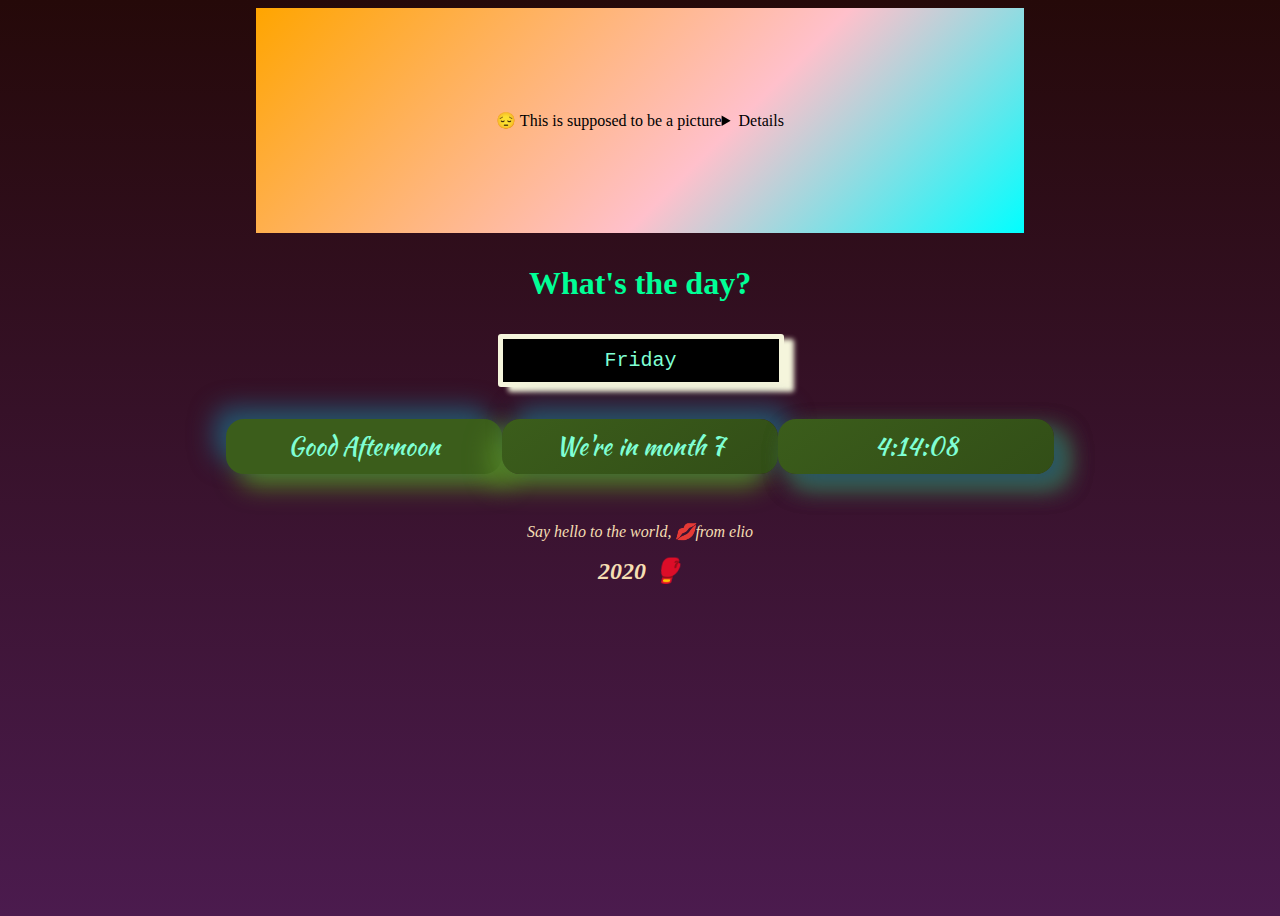
<file: index.html>
<!DOCTYPE html>
<html lang="en">
<head>
    <meta charset="UTF-8">
    <meta name="viewport" content="width=device-width, initial-scale=1.0">
    <meta http-equiv="X-UA-Compatible" content="ie=edge">
    <title>call a day</title>
    <link rel="stylesheet" href="style.css">
    <link href="https://fonts.font.im/css?family=Kaushan+Script" rel="stylesheet">
</head>
<body>
    <div class="picture">
        <div>😔 This is supposed to be a picture
            <!-- TODO need to apply details more attractive -->
            <!-- Here's what details element looks like(click for more) -->
            <details>Neat!</details> 
        </div>
        <!-- <img src="https://source.unsplash.com/random/600x400" alt="a random picture"> -->
    </div>
    <div class="word">
        <p class="today">What's the day?</p>
    </div>
    <code></code>
    <div class="hour-month">
        <code class="hours"></code>
        <code class="month"></code>
        <code class="mins"></code>
    </div>
    <p>Say hello to the world, 💋from elio</p>
    <h2>2020 🥊</h2>
    <script src="./today.js"></script>
</body>
</html>
</file>
<file: style.css>
body {
    --bg-color: rgb(37, 9, 9);
    --bg-color-1: rgb(75, 27, 78);
    background: linear-gradient(var(--bg-color), var(--bg-color-1));
    height: 100vh;
}

.picture {
    /* 01: flexbox */
    /* display: flex;
    justify-content: center; */
    /* 02 grid */
    display: grid;
    place-items: center;
}
@keyframes shining {
    0% {
        background: linear-gradient(135deg, orange, pink 60%, cyan);
    }
    100% {
        background: linear-gradient(-135deg, orange, pink 60%, cyan);
    }
}
.picture > div {
    display: flex;
    justify-content: center;
    align-items: center;
    height: 25vh;
    width: 60vw;
    background: linear-gradient(135deg, orange, pink 60%, cyan);
    animation: shining 2s infinite alternate-reverse;
    transition: all 2s ease-in-out;
}

.word {
    /* 01: flexbox */
    /* display: flex;
    justify-content: center; */
    /* 02 grid */
    display: grid;
    place-items: center;
}
p.today {
    font-weight: bold;
    font-size: xx-large;
    color: rgba(0, 255, 150 ,1);
}
code {
    background: black;
    justify-content: space-around;
    display: flex;
    width: 20vw;
    margin-left: calc(40% - 1rem);
    margin-bottom: 1rem;
    padding: 10px;
    border: 5px beige solid;
    border-radius: 3px;
    box-shadow: 10px 5px 5px beige;
    font-size: x-large;
    color: aquamarine;
}

.hour-month {
    margin-top: 2rem;
    display: grid;
    grid-template-columns: repeat(5, 1fr);
}

.hours, .month, .mins {
    margin-left: 0;
    border-radius: 18px;
    border: 0;
    font-family: 'Kaushan Script', cursive;
}

code.hours {
    grid-column-start: 2;
    grid-column-end: 2;
    background: #3b5d1b;
    box-shadow:  -12px -12px 24px #25516b, 
             12px 12px 24px #528225;
}
code.month {
    grid-column-start: 3;
    grid-column-end: 3;
    background: linear-gradient(145deg, #3b5d1b, #324e17);
    box-shadow:  12px -12px 24px #25516b, 
             -12px 12px 24px #528225;
}
code.mins {
    grid-column-start: 4;
    grid-column-end: 4;
    background: linear-gradient(145deg, #3b5d1b, #324e17);
    box-shadow:  12px 12px 24px #25516b, 
             12px 12px 24px #528225;
}
code ~ p, h2 {
    display: flex;
    justify-content: center;
    font-style: italic;
    color: wheat;
}
code ~ p {
    margin: 2rem;
}
code ~ h2 {
    margin: -1rem;
}

img {
    filter: saturate(70%) brightness(90%) contrast(85%) grayscale(10%);
}
</file>
